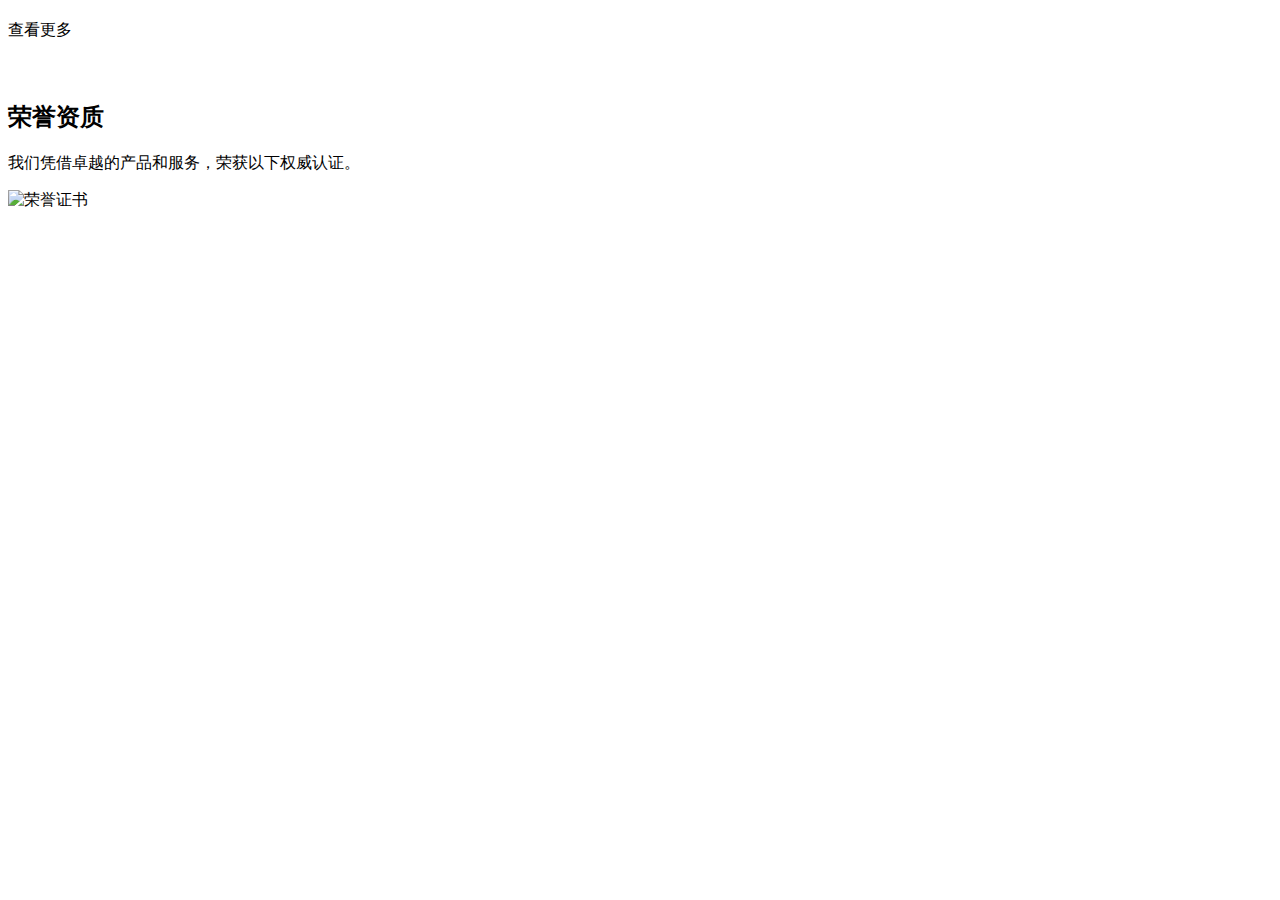
<file: templates/index.html>
<!DOCTYPE html>
<html lang="en">

<th:block th:replace="~{modules/import}" />

<body>

  <th:block th:replace="~{modules/header::goPage('home')}" />
  <!-- ======= Hero Section ======= -->
  <section id="hero" class="d-flex justify-cntent-center align-items-center">
    <div id="heroCarousel" class="container carousel carousel-fade" data-bs-ride="carousel" data-bs-interval="5000">

      <!-- Slide 1 -->
      <div th:each="cs,csStat:${theme.config.home.carousel}"
        th:class="${csStat.index} == 0 ? 'carousel-item active' : 'carousel-item'">
        <div class="carousel-container">
          <h2 class="animate__animated animate__fadeInDown" th:text="${cs.title}"></h2>
          <p class="animate__animated animate__fadeInUp" th:text="${cs.desc}"></p>
          <a th:href="${cs.url}" class="btn-get-started animate__animated animate__fadeInUp">查看更多</a>
        </div>
      </div>

      <a class="carousel-control-prev" href="#heroCarousel" role="button" data-bs-slide="prev">
        <span class="carousel-control-prev-icon bx bx-chevron-left" aria-hidden="true"></span>
      </a>

      <a class="carousel-control-next" href="#heroCarousel" role="button" data-bs-slide="next">
        <span class="carousel-control-next-icon bx bx-chevron-right" aria-hidden="true"></span>
      </a>

    </div>
    <div id="hero-bg"
      th:style="'background: linear-gradient(to right, rgba(30, 67, 86, 0.8), rgba(30, 67, 86, 0.6)), url('+${theme.config.home.carousel_bg_img}+') center top no-repeat;'" />
  </section><!-- End Hero -->

  <main id="main">

    <!-- ======= Services Section ======= -->
    <section class="services">
      <div class="container">

        <div class="row" th:with="srSize = ${#arrays.length(theme.config.home.service)}">
          <div th:each="sr,srStat:${theme.config.home.service}"
            th:class="'col-lg-'+ 12/${srSize} + ' col-md-6 d-flex align-items-stretch'"
            th:data-aos-delay="${srStat.index}*100" data-aos="fade-up">
            <div class="icon-box-pink icon-box">
              <div class="icon"><i th:class="${sr.icon} + ' bx'"></i></div>
              <h4 class="title" th:text="${sr.title}"></h4>
              <p class="description" th:text="${sr.desc}"></p>
            </div>
          </div>
        </div>

      </div>
    </section><!-- End Services Section -->

    <!-- ======= Why Us Section ======= -->
    <section class="why-us section-bg" th:if="${theme.config.home.show_why_us}" data-aos="fade-up" date-aos-delay="200">
      <div class="container">

        <div class="row">
          <div class="col-lg-6 video-box">
            <img th:src="${theme.config.home.why_bg_img}" class="img-fluid" alt="">
            <a th:if="${!#strings.isEmpty(theme.config.home.why_video_url)}"
              th:href="${theme.config.home.why_video_url}" class="venobox play-btn mb-4" data-vbtype="video"
              data-autoplay="true"></a>
          </div>

          <div class="col-lg-6 d-flex flex-column justify-content-center p-5">

            <div class="icon-box" th:each="it : ${theme.config.home.why_us_items}">
              <div class="icon"><i th:class="${it.icon} + ' bx'"></i></div>
              <h4 class="title" th:text="${it.title}"></h4>
              <p class="description" th:text="${it.desc}"></p>
            </div>
          </div>
        </div>

      </div>
    </section><!-- End Why Us Section -->

    <!-- ======= Features Section ======= -->
    <!-- <section class="features" th:if="${theme.config.home.show_features}">
      <div class="container">
        <div class="section-title">
          <h2 th:text="${theme.config.home.features_title}">优势</h2>
          <p th:text="${theme.config.home.features_desc}">
            我们有最强的团队，最佳的文化就可以在竞争中脱颖而出。因为优秀的团队和文化带来的是正确的战略，合理的架构，非凡的执行力和团结的凝聚力。</p>
        </div>

        <div class="row" data-aos="fade-up" th:each="ft,ftState:${theme.config.home.features_items}">
          <div th:class="${ftState.index} % 2 == 0 ? 'col-md-5 order-1 order-md-2' : 'col-md-5'">
            <img th:src="${ft.img}" class="img-fluid" alt="">
          </div>
          <div th:class="${ftState.index} % 2 == 0 ? 'col-md-7 pt-5 order-2 order-md-1' : 'col-md-7 pt-4'">
            <h3 th:text="${ft.title}"></h3>
            <p class="fst-italic" th:text="${ft.desc}">
            </p>
            <ul>
              <li th:each="it : ${ft.items}"><i class="bi bi-check"></i><span th:text="${it.desc}"></span></li>
            </ul>
          </div>
        </div>
      </div>
    </section> -->
    <!-- End Features Section -->

  <!-- ======= 荣誉证书 Section ======= -->
  <section class="features" th:if="${theme.config.home.show_features}">
    <div class="container">
      <div class="section-title">
        <h2 th:text="${theme.config.home.features_title}">荣誉资质</h2>
        <p th:text="${theme.config.home.features_desc}">
          我们凭借卓越的产品和服务，荣获以下权威认证。
        </p>
      </div>

      <div class="row">
        <!-- 动态生成荣誉证书 -->
        <div class="col-md-6 mb-4" th:each="honor : ${theme.config.home.features_items}">
          <div class="honor-card text-center p-3">
            <img 
              th:src="${honor.img}" 
              class="img-fluid honor-img" 
              alt="荣誉证书"
            >
            <h4 class="mt-3" th:text="${honor.title}"></h4>
            <p class="text-muted" th:text="${honor.desc}"></p>
          </div>
        </div>
      </div>
    </div>
  </section>

  </main><!-- End #main -->

  <!-- ======= Footer ======= -->
  <th:block th:replace="~{modules/footer}" />
  <!-- End Footer -->
</body>

</html>
</file>
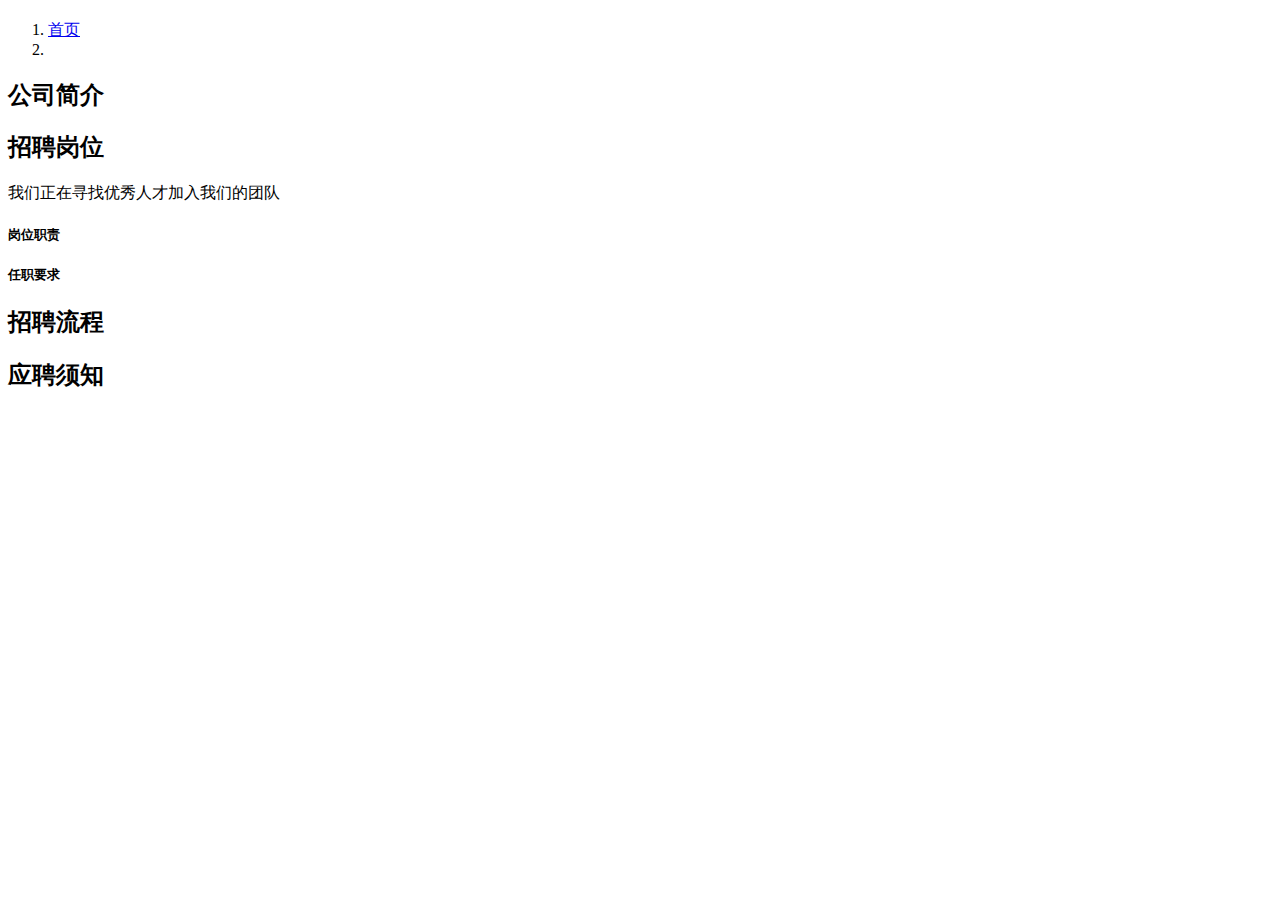
<file: templates/jobs.html>
<!DOCTYPE html>
<html lang="en">

<th:block th:replace="~{modules/import}" />

<body>

    <!-- ======= Header ======= -->
    <th:block th:replace="~{modules/header::goPage(${singlePage.spec.slug})}" />
    <!-- End Header -->

    <main id="main">

        <!-- ======= Breadcrumbs Section ======= -->
        <section class="breadcrumbs">
            <div class="container">
                <div class="d-flex justify-content-between align-items-center">
                    <h2 th:text="${singlePage.spec.title}"></h2>
                    <ol>
                        <li><a href="/">首页</a></li>
                        <li th:text="${singlePage.spec.title}"></li>
                    </ol>
                </div>
            </div>
        </section><!-- End Breadcrumbs Section -->

        <!-- ======= Company Intro Section ======= -->
        <section class="about" th:if="${theme.config.career.show_intro}">
            <div class="container" data-aos="fade-up">
                <div class="section-title">
                    <h2>公司简介</h2>
                    <p th:text="${theme.config.career.intro_desc}"></p>
                </div>
            </div>
        </section><!-- End Company Intro Section -->

        <!-- ======= Positions Section ======= -->
        <section class="services section-bg" th:if="${theme.config.career.show_positions}">
            <div class="container" data-aos="fade-up">
                <div class="section-title">
                    <h2>招聘岗位</h2>
                    <p>我们正在寻找优秀人才加入我们的团队</p>
                </div>

                <div class="row">
                    <div th:each="position,posStat:${theme.config.career.position_items}"
                        class="col-lg-6 col-md-6 d-flex align-items-stretch" th:data-aos-delay="${posStat.index}*100"
                        data-aos="fade-up">
                        <div class="icon-box">
                            <div class="icon"><i th:class="${position.icon} + ' bx'"></i></div>
                            <h4 class="title" th:text="${position.title}"></h4>
                            <h5>岗位职责</h5>
                            <p class="description" th:utext="${position.responsibilities}"></p>
                            <h5>任职要求</h5>
                            <p class="description" th:utext="${position.requirements}"></p>
                        </div>
                    </div>
                </div>
            </div>
        </section><!-- End Positions Section -->

        <!-- ======= Hiring Process Section ======= -->
        <section class="why-us" th:if="${theme.config.career.show_process}">
            <div class="container" data-aos="fade-up">
                <div class="section-title">
                    <h2>招聘流程</h2>
                    <p th:text="${theme.config.career.process_desc}"></p>
                </div>

                <div class="row">
                    <div class="col-lg-12">
                        <div class="process-steps">
                            <div th:each="step,stepStat:${theme.config.career.process_items}" class="process-step"
                                th:data-aos-delay="${stepStat.index}*100" data-aos="fade-up">
                                <div class="step-number" th:text="${stepStat.index + 1}"></div>
                                <div class="step-content">
                                    <h4 th:text="${step.title}"></h4>
                                    <p th:text="${step.desc}"></p>
                                </div>
                            </div>
                        </div>
                    </div>
                </div>
            </div>
        </section><!-- End Hiring Process Section -->

        <!-- ======= Application Notes Section ======= -->
        <section class="services section-bg" th:if="${theme.config.career.show_notes}">
            <div class="container" data-aos="fade-up">
                <div class="section-title">
                    <h2>应聘须知</h2>
                </div>

                <div class="row">
                    <div class="col-lg-12">
                        <div class="application-notes" th:utext="${theme.config.career.notes_content}"></div>
                    </div>
                </div>
            </div>
        </section><!-- End Application Notes Section -->

    </main><!-- End #main -->

    <!-- ======= Footer ======= -->
    <th:block th:replace="~{modules/footer}" />
    <!-- End Footer -->
</body>

</html>
</file>
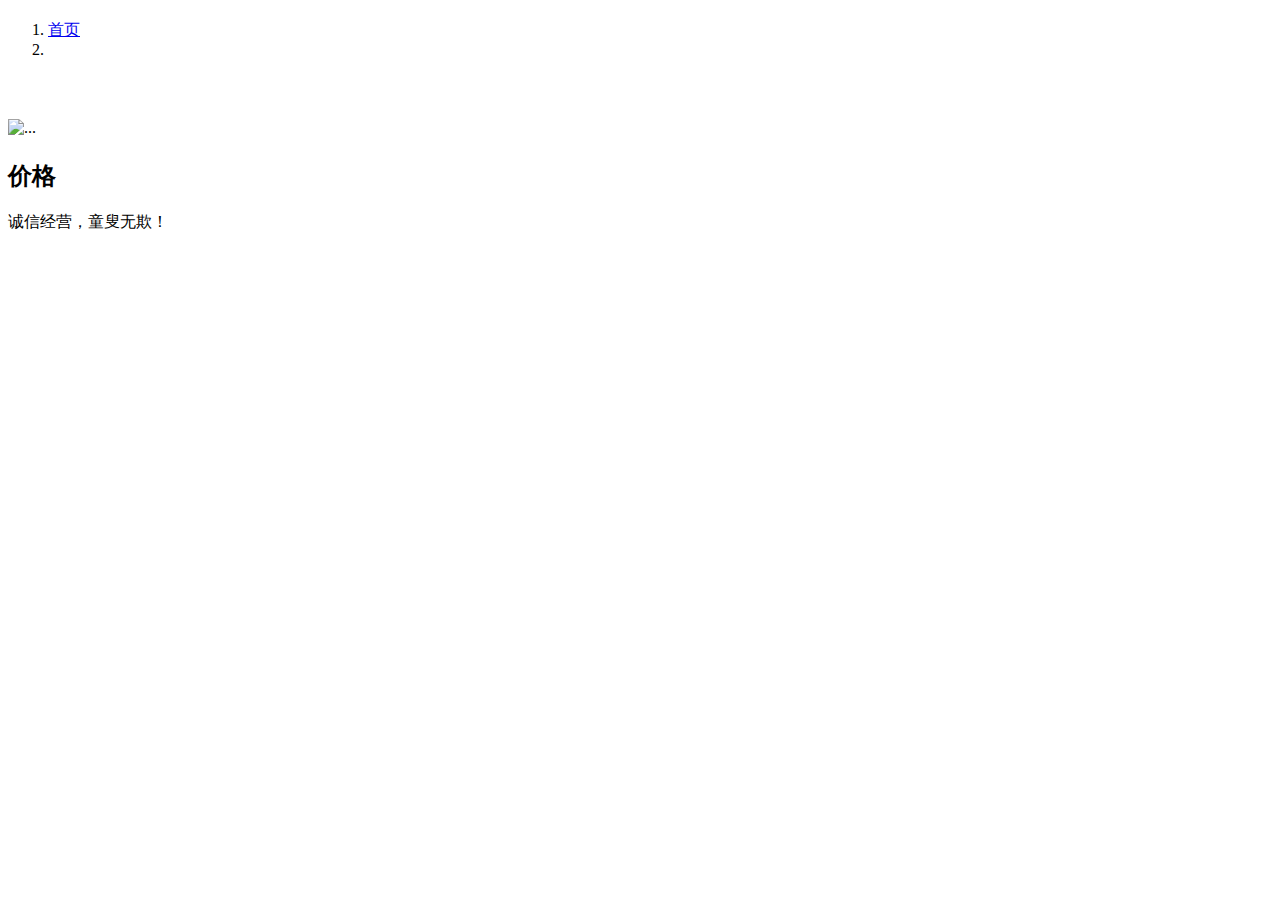
<file: templates/services.html>
<!DOCTYPE html>
<html lang="en">

<th:block th:replace="~{modules/import}" />

<body>

  <!-- ======= Header ======= -->
  <th:block th:replace="~{modules/header::goPage(${singlePage.spec.slug})}" />
  <!-- End Header -->

  <main id="main">

    <!-- ======= Our Services Section ======= -->
    <section class="breadcrumbs">
      <div class="container">

        <div class="d-flex justify-content-between align-items-center">
          <h2 th:text="${singlePage.spec.title}"></h2>
          <ol>
            <li><a href="/">首页</a></li>
            <li th:text="${singlePage.spec.title}"></li>
          </ol>
        </div>

      </div>
    </section><!-- End Our Services Section -->

    <!-- ======= Services Section ======= -->
    <section class="services" th:if="${theme.config.service.show_service}">
      <div class="container">

        <div class="row" th:with="srSize = ${#arrays.length(theme.config.service.service_items)}">
          <div th:each="sr,srStat:${theme.config.service.service_items}"
            th:class="'col-lg-'+ 12/${srSize} + ' col-md-6 d-flex align-items-stretch'"
            th:data-aos-delay="${srStat.index}*100" data-aos="fade-up">
            <div class="icon-box-pink icon-box">
              <div class="icon"><i th:class="${sr.icon} + ' bx'"></i></div>
              <h4 class="title" th:text="${sr.title}"></h4>
              <p class="description" th:text="${sr.desc}"></p>
            </div>
          </div>
        </div>

      </div>
    </section><!-- End Services Section -->

    <!-- ======= Why Us Section ======= -->
    <section class="why-us section-bg" data-aos="fade-up" date-aos-delay="200"
      th:if="${theme.config.service.show_why_us}">
      <div class="container">

        <div class="row">
          <div class="col-lg-6 video-box">
            <img th:src="${theme.config.service.why_bg_img}" class="img-fluid" alt="">
            <a th:if="${!#strings.isEmpty(theme.config.service.why_video_url)}"
              th:href="${theme.config.service.why_video_url}" class="venobox play-btn mb-4" data-vbtype="video"
              data-autoplay="true"></a>
          </div>

          <div class="col-lg-6 d-flex flex-column justify-content-center p-5">

            <div class="icon-box" th:each="it : ${theme.config.service.why_us_items}">
              <div class="icon"><i th:class="${it.icon} + ' bx'"></i></div>
              <h4 class="title" th:text="${it.title}"></h4>
              <p class="description" th:text="${it.desc}"></p>
            </div>
          </div>
        </div>

      </div>
    </section><!-- End Why Us Section -->

    <!-- ======= Service Details Section ======= -->
    <section class="service-details" th:if="${theme.config.service.show_card}">
      <div class="container">

        <div class="row">
          <div class="col-md-6 d-flex align-items-stretch" data-aos="fade-up"
            th:each="it : ${theme.config.service.card_itmes}">
            <div class="card">
              <div class="card-img">
                <img th:src="@{${it.img}}" alt="...">
              </div>
              <div class="card-body">
                <h5 class="card-title"><a th:href="@{${it.url}}"><span th:text="${it.title}"></span></a></h5>
                <p class="card-text" th:text="${it.desc}"></p>
                <!-- <div class="read-more"><a th:href="@{${it.url}}"><i class="bi bi-arrow-right"></i>查看更多</a></div> -->
              </div>
            </div>
          </div>
        </div>

      </div>
    </section><!-- End Service Details Section -->

    <!-- ======= Pricing Section ======= -->
    <section class="pricing section-bg" data-aos="fade-up" th:if="${theme.config.service.show_price}">
      <div class="container">

        <div class="section-title">
          <h2>价格</h2>
          <p th:text="${theme.config.service.price_desc}">诚信经营，童叟无欺！</p>
        </div>

        <div class="row no-gutters">
          <div th:each="it,itStat : ${theme.config.service.price_items}"
            th:class="${itStat.index} == 1 ? 'col-lg-4 box featured' : 'col-lg-4 box'">
            <h3 th:text="${it.name}"></h3>
            <h4 th:text="${it.num}"></h4>
            <ul th:utext="${it.desc}">

            </ul>
            <a th:href="${it.btn_url}" class="get-started-btn" th:text="${it.btn_name}"></a>
          </div>
        </div>

      </div>
    </section><!-- End Pricing Section -->

  </main><!-- End #main -->

  <!-- ======= Footer ======= -->
  <th:block th:replace="~{modules/footer}" />
  <!-- End Footer -->
</body>

</html>
</file>
